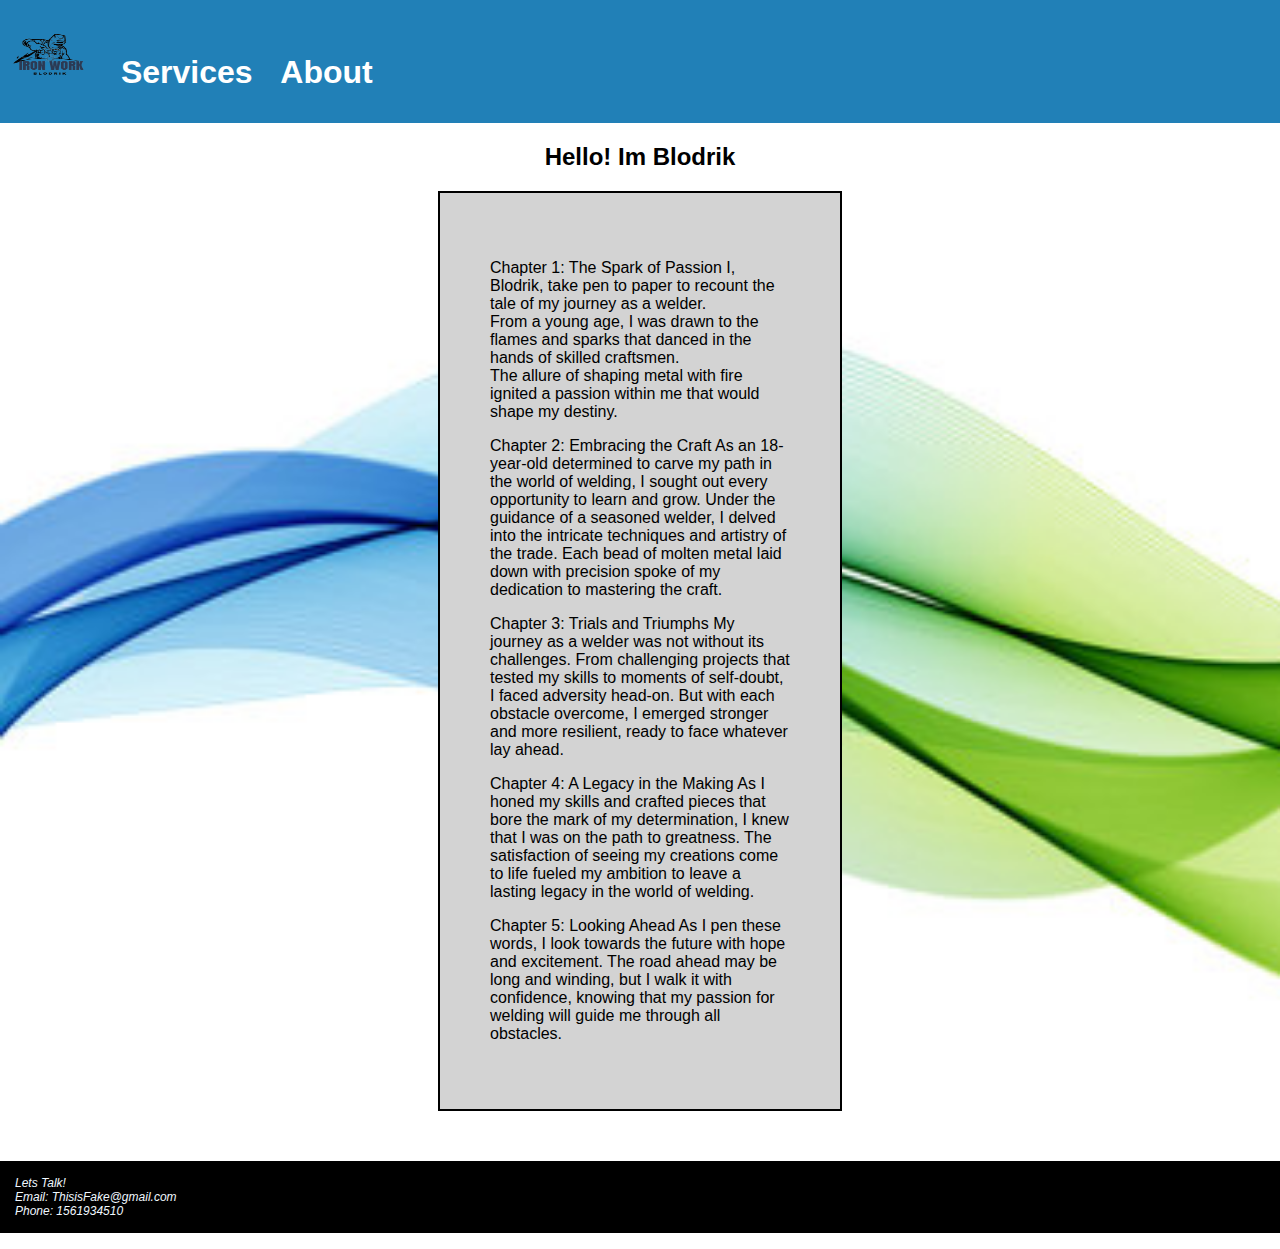
<file: BlodAbout.HTML>
<html>

<head>
<title>
About    
</title>
<meta name="viewport"
content="width=device-width, initial-scale=1.0"/>
<link rel="stylesheet" type="text/css" href="Style.css"> 

</head>

<body>
 
    <header>
        <p>
          <h1>
            <a href="index.HTML"><img src="Ironworks.png"Main Menu Icon" style="width:82px;height:52px;"></a>  
             <a href="BlodServices.HTML">Services</a>
             <a href="BlodAbout.HTML">About</a>
          </h1>  
        </p>
      </header>  

  <p >
   <h2 style="text-align: center;">Hello! Im Blodrik</h2>
   
  </p>
  </div>
  <p > 
    <div class="border">
  <p> Chapter 1: The Spark of Passion
    I, Blodrik, take pen to paper to recount the tale of my journey as a welder.<br> From a young age, I was drawn to the flames and sparks that danced in the hands of skilled craftsmen.<br> The allure of shaping metal with fire ignited a passion within me that would shape my destiny. </p> 
  
  <p>  Chapter 2: Embracing the Craft
    As an 18-year-old determined to carve my path in the world of welding, I sought out every opportunity to learn and grow. Under the guidance of a seasoned welder, I delved into the intricate techniques and artistry of the trade. Each bead of molten metal laid down with precision spoke of my dedication to mastering the craft.</p>
    
    <p> Chapter 3: Trials and Triumphs
    My journey as a welder was not without its challenges. From challenging projects that tested my skills to moments of self-doubt, I faced adversity head-on. But with each obstacle overcome, I emerged stronger and more resilient, ready to face whatever lay ahead.</p>
    
    <p> Chapter 4: A Legacy in the Making
    As I honed my skills and crafted pieces that bore the mark of my determination, I knew that I was on the path to greatness. The satisfaction of seeing my creations come to life fueled my ambition to leave a lasting legacy in the world of welding.</p>
    
    <p>Chapter 5: Looking Ahead
    As I pen these words, I look towards the future with hope and excitement. The road ahead may be long and winding, but I walk it with confidence, knowing that my passion for welding will guide me through all obstacles.</p> 
     
     </p></div>
     <p>
      <br>  
    <footer> <I>Lets Talk!</I> <br> 
      <I> Email: ThisisFake@gmail.com </I> <br>
      <I> Phone: 1561934510</I>
      
     </footer> 
    </p>
</body>
</file>
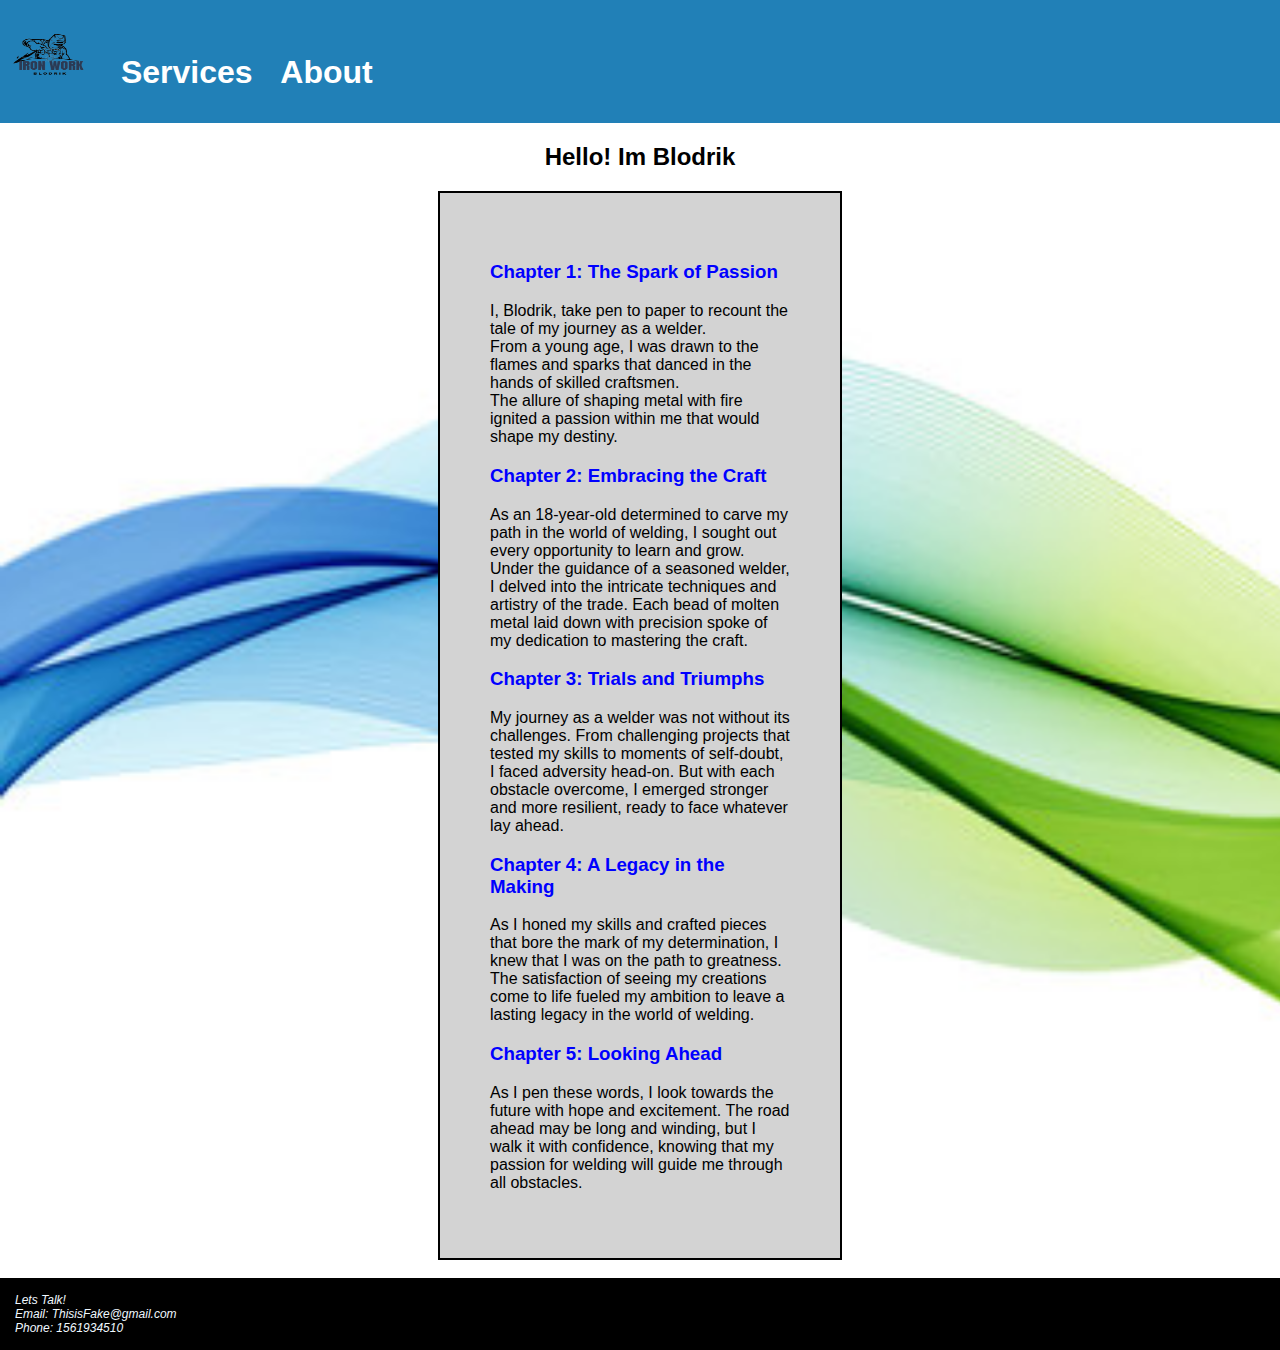
<file: BlodAbout.html>
<html>

<head>
<title>
About    
</title>
<meta name="viewport"
content="width=device-width, initial-scale=1.0"/>
<link rel="stylesheet" type="text/css" href="Style.css"> 

</head>

<body>
 
    <header>
        <p>
          <h1>
            <a href="index.html"><img src="Ironworks.png"Main Menu Icon" style="width:82px;height:52px;"></a>  
             <a href="BlodServices.html">Services</a>
             <a href="BlodAbout.html">About</a>
          </h1>  
        </p>
      </header>  

  <p >
   <h2 style="text-align: center;">Hello! Im Blodrik</h2>
   
  </p>
  </div>
  <p > 
    <div class="border">
  <p> <h3 style="color:blue" > Chapter 1:  The Spark of Passion </h3>
    I, Blodrik, take pen to paper to recount the tale of my journey as a welder.<br> From a young age, I was drawn to the flames and sparks that danced in the hands of skilled craftsmen.<br> The allure of shaping metal with fire ignited a passion within me that would shape my destiny. </p> 
  
  <p> <h3 style="color:blue" > Chapter 2: Embracing the Craft </h3>
    As an 18-year-old determined to carve my path in the world of welding, I sought out every opportunity to learn and grow. Under the guidance of a seasoned welder, I delved into the intricate techniques and artistry of the trade. Each bead of molten metal laid down with precision spoke of my dedication to mastering the craft.</p>
    
    <p><h3 style="color:blue" > Chapter 3: Trials and Triumphs</h3>
    My journey as a welder was not without its challenges. From challenging projects that tested my skills to moments of self-doubt, I faced adversity head-on. But with each obstacle overcome, I emerged stronger and more resilient, ready to face whatever lay ahead.</p>
    
    <p> <h3 style="color:blue" >Chapter 4: A Legacy in the Making </h3>
    As I honed my skills and crafted pieces that bore the mark of my determination, I knew that I was on the path to greatness. The satisfaction of seeing my creations come to life fueled my ambition to leave a lasting legacy in the world of welding.</p>
    
    <p> <h3 style="color:blue" >Chapter 5: Looking Ahead </h3>
    As I pen these words, I look towards the future with hope and excitement. The road ahead may be long and winding, but I walk it with confidence, knowing that my passion for welding will guide me through all obstacles.</p> 
     
     </p></div>
     
      <br>  
    <footer> <I>Lets Talk!</I> <br> 
      <I> Email: ThisisFake@gmail.com </I> <br>
      <I> Phone: 1561934510</I>
      
     </footer> 
    
</body>
</file>
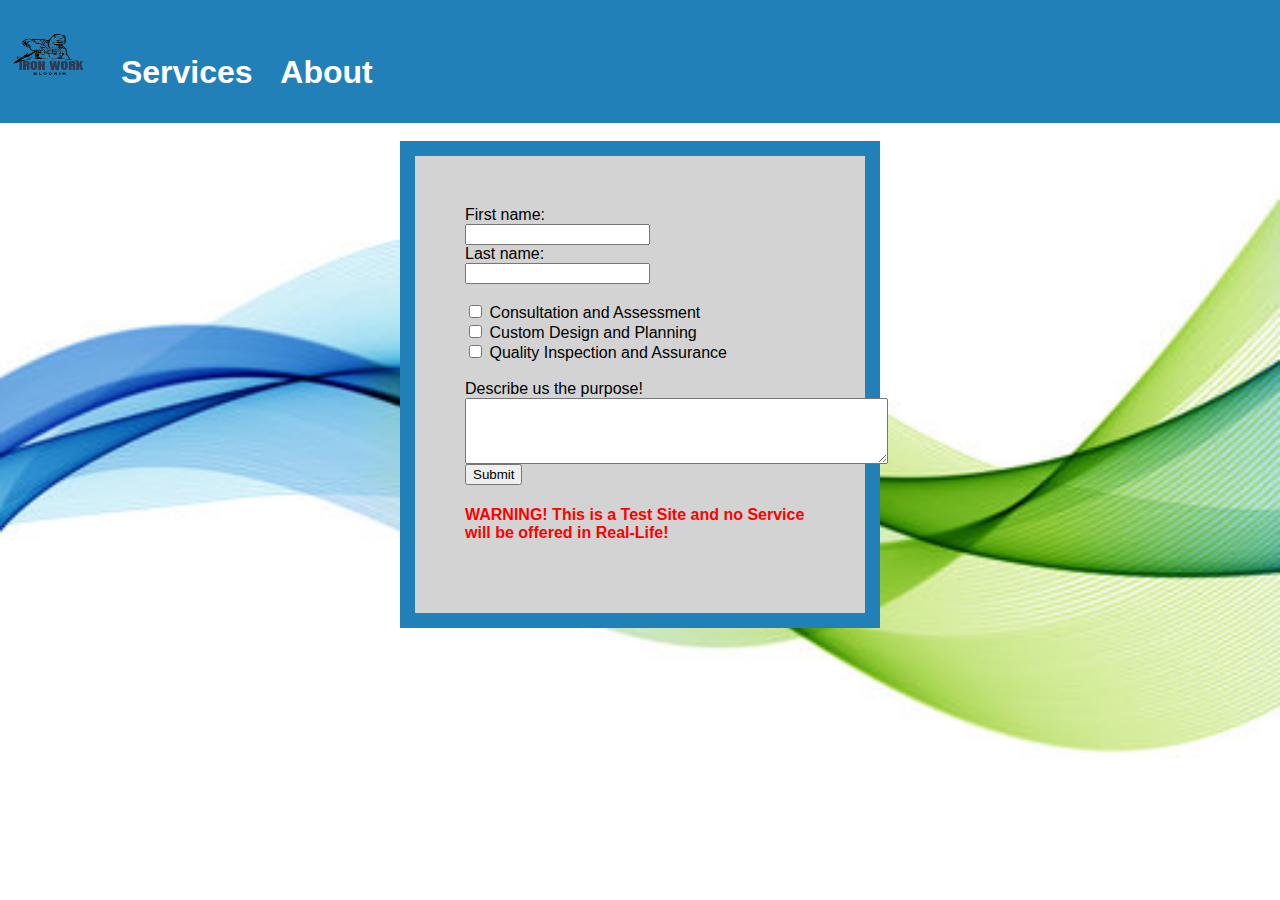
<file: Blodform.HTML>
<html>
<head>
    <title>Services</title>
    <link rel="stylesheet" type="text/css" href="Style.css"> 

</head>

<body>
    <header>
        <p>
          <h1>
            <a href="index.HTML"><img src="Ironworks.png" alt="Main Menu Icon" style="width:82px;height:52px;"></a>  
            <a href="BlodServices.HTML">Services</a>
            <a href="BlodAbout.HTML">About</a>   
            
          </h1>  
        </p>
      </header> <br>
      <div class="border2">
      <form action="">
        <label for="fname">First name:</label><br>
        <input type="text" id="fname" name="fname" value=""><br>
        <label for="lname">Last name:</label><br>
        <input type="text" id="lname" name="lname" value=""><br><br>

        <input type="checkbox" id="Ser1" name="Service1" value="Consultation and Assessment">
        <label for="Ser1"> Consultation and Assessment</label><br>
        <input type="checkbox" id="Ser2" name="Service2" value="Custom Design and Planning">
        <label for="Ser2"> Custom Design and Planning</label><br>
        <input type="checkbox" id="Ser3" name="Service3" value="Quality Inspection and Assurance">
        <label for="Ser3"> Quality Inspection and Assurance</label><br><br>

        Describe us the purpose! <br>
      
         
        <textarea id="purpose" name="the purpose.." rows="4" cols="50"> </textarea> <br>
        <input type="submit" value="Submit">
 
      </form> 
      <h4 style="color:red ;">WARNING! This is a Test Site and no Service will be offered in Real-Life!</h4>
    </div>



</body>


</html>
</file>
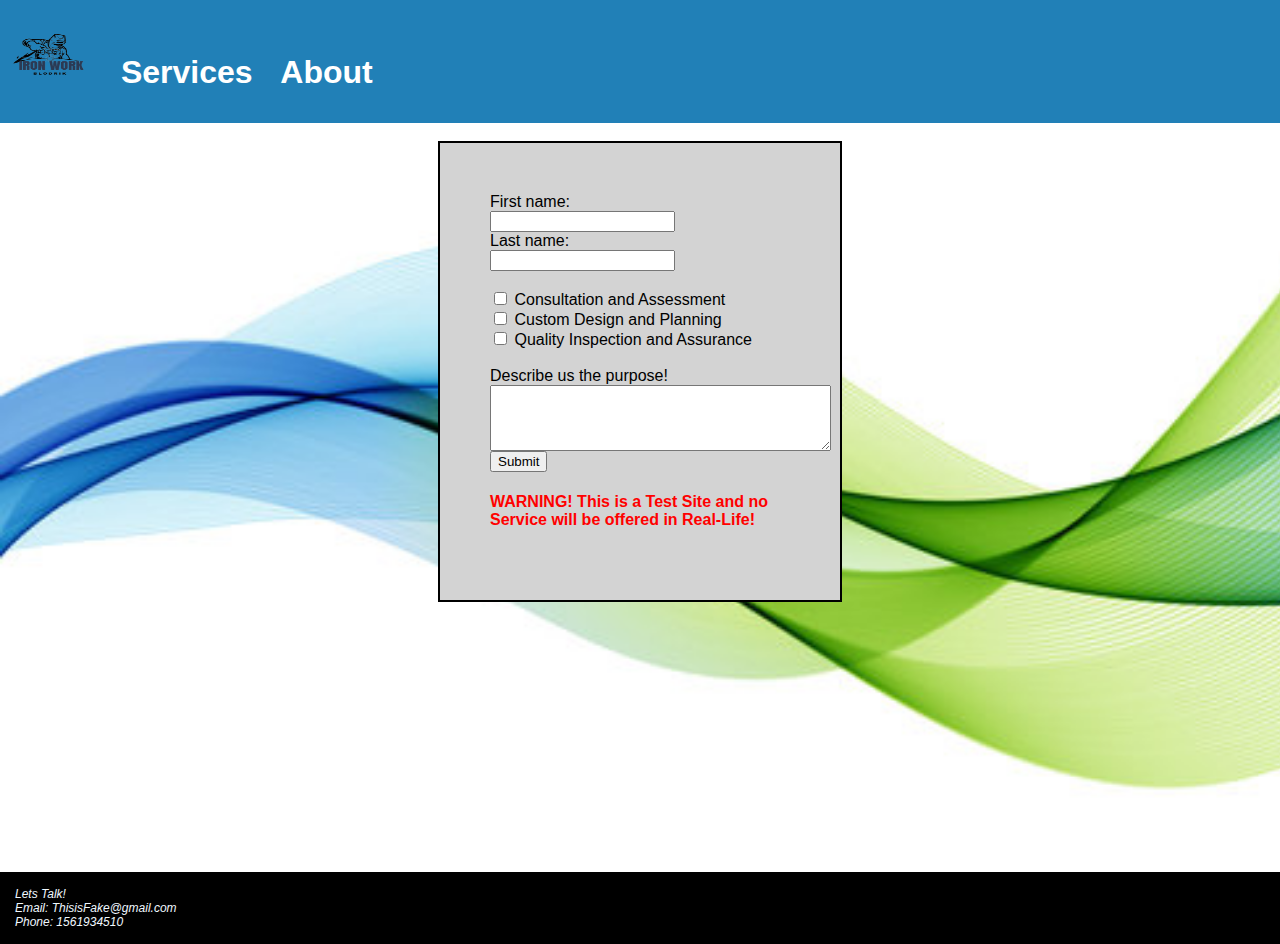
<file: Blodform.html>
<html>
<head>
    <title>Services</title>
    <link rel="stylesheet" type="text/css" href="Style.css"> 
<meta name="viewport"
content="width=device-width, initial-scale=1.0"/>
</head>

<body>
    <header>
        <p>
          <h1>
            <a href="index.html"><img src="Ironworks.png" alt="Main Menu Icon" style="width:82px;height:52px;"></a>  
            <a href="BlodServices.html">Services</a>
            <a href="BlodAbout.html">About</a>   
            
          </h1>  
        </p>
      </header> <br>
      <div class="border">
      <form action="">
        <label for="fname">First name:</label><br>
        <input type="text" id="fname" name="fname" value=""><br>
        <label for="lname">Last name:</label><br>
        <input type="text" id="lname" name="lname" value=""><br><br>

        <input type="checkbox" id="Ser1" name="Service1" value="Consultation and Assessment">
        <label for="Ser1"> Consultation and Assessment</label><br>
        <input type="checkbox" id="Ser2" name="Service2" value="Custom Design and Planning">
        <label for="Ser2"> Custom Design and Planning</label><br>
        <input type="checkbox" id="Ser3" name="Service3" value="Quality Inspection and Assurance">
        <label for="Ser3"> Quality Inspection and Assurance</label><br><br>

        Describe us the purpose! <br>
      
         
        <textarea id="purpose" name="the purpose.." rows="4" cols="40"> </textarea> <br>
        <input type="submit" value="Submit">
 
      </form> 
      <h4 style="color:red ;">WARNING! This is a Test Site and no Service will be offered in Real-Life!</h4>
    </div>
<br><br><br><br><br><br><br><br><br><br><br><br><br><br><br>
 <footer> <I>Lets Talk!</I> <br> 
      <I> Email: ThisisFake@gmail.com </I> <br>
      <I> Phone: 1561934510</I>
      
     </footer> 

</body>


</html>
</file>
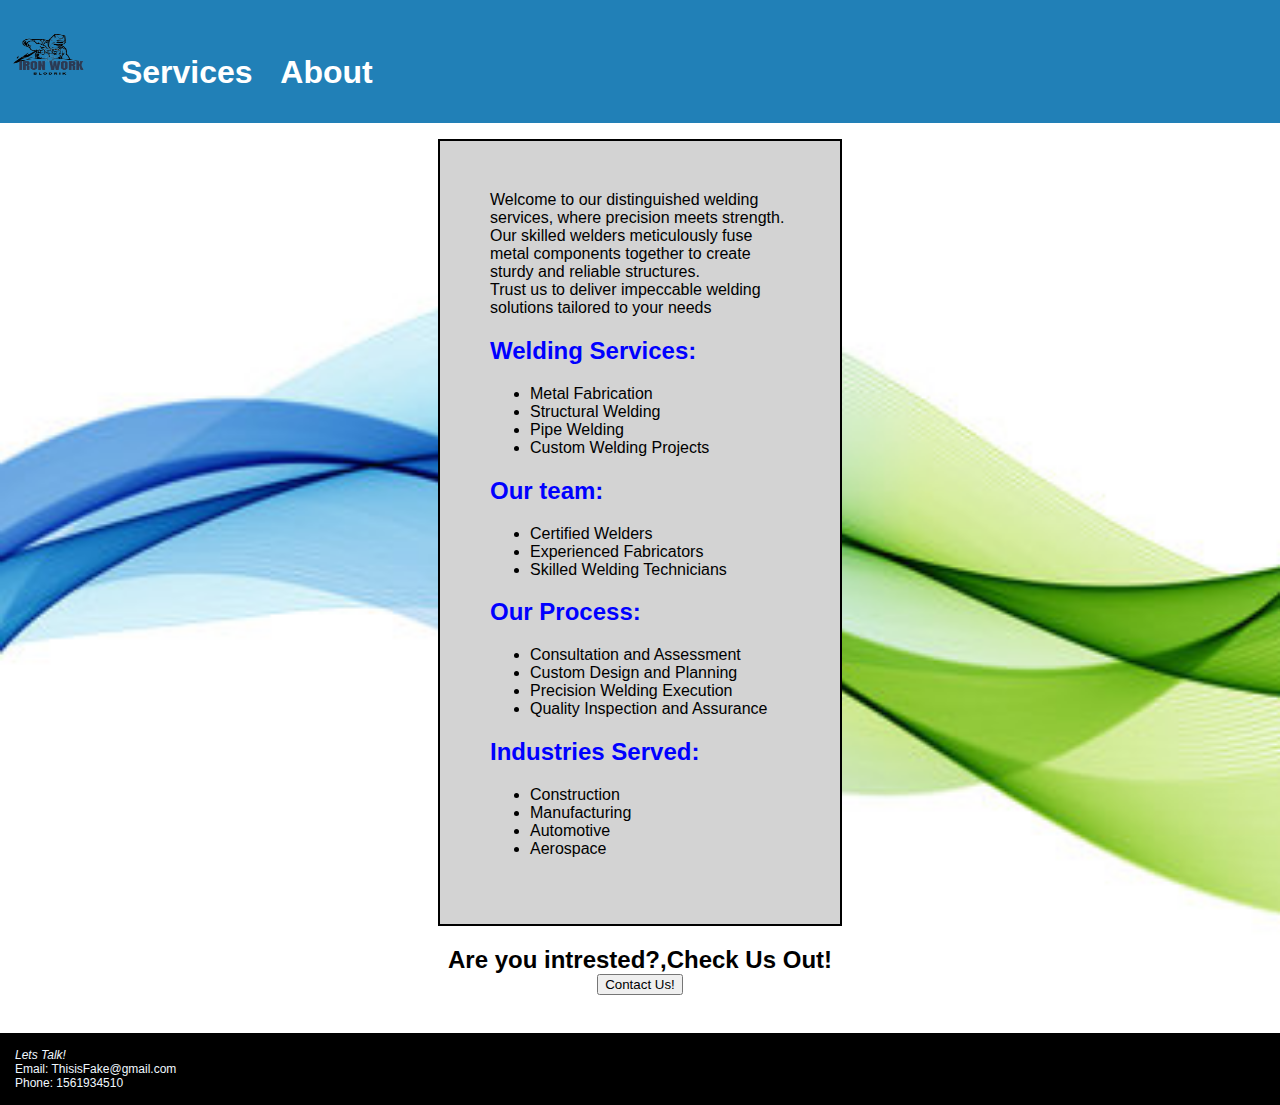
<file: BlodServices.HTML>
<html>
    <head> 
    <title>Services</title>
    <link rel="stylesheet" type="text/css" href="Style.css"> 
    </head>
    <body>
        <header>
            <p>
              <h1>
                <a href="index.HTML"><img src="Ironworks.png" alt="Main Menu Icon" style="width:82px;height:52px;"></a>  
                <a href="BlodServices.HTML">Services</a>
                <a href="BlodAbout.HTML">About</a>   
                
              </h1>  
            </p>
          </header> 
    <p>
    <div class="border">
  <div class="text">
    Welcome to our distinguished welding services, where precision meets strength.<br>
     Our skilled welders meticulously fuse metal components together to create sturdy and reliable structures.<br>
     Trust us to deliver impeccable welding solutions tailored to your needs



  </div>
 <div class="text2"> 
  <h2 style="color: blue;"> Welding Services:</h2>
 <ul>
<li>Metal Fabrication </li>
<li> Structural Welding</li>
<li>Pipe Welding </li>
<li>Custom Welding Projects </li>

 </ul>
<h2 style="color: blue;">  Our team:
</h2>
<ul>
<li>  Certified Welders   </li>
<li>  Experienced Fabricators   </li>
<li> Skilled Welding Technicians    </li>

</ul>
<h2 style="color: blue;"> Our Process:   </h2>
 <ul>
<li> Consultation and Assessment  </li>
<li> Custom Design and Planning  </li>
<li>  Precision Welding Execution </li>
<li> Quality Inspection and Assurance
</li>


</ul>
<h2 style="color: blue;">Industries Served:</h2>

<ul>
<li> Construction </li>
<li> Manufacturing </li>
<li> Automotive </li>
<li> Aerospace </li>



</ul>

 </div>
</div> 

    </p>

    <p>
      <h2 style="text-align: center;">Are you intrested?,Check Us Out! <br>
        <a href="Blodform.HTML">
          <button>Contact Us!</button>
        </a> </h2>
    </p>



   
<br>
    <footer> <I>Lets Talk! </I><br> 
      Email: ThisisFake@gmail.com </I> <br>
      Phone: 1561934510</I>
      
     </footer>
    </body>
</html>
</file>
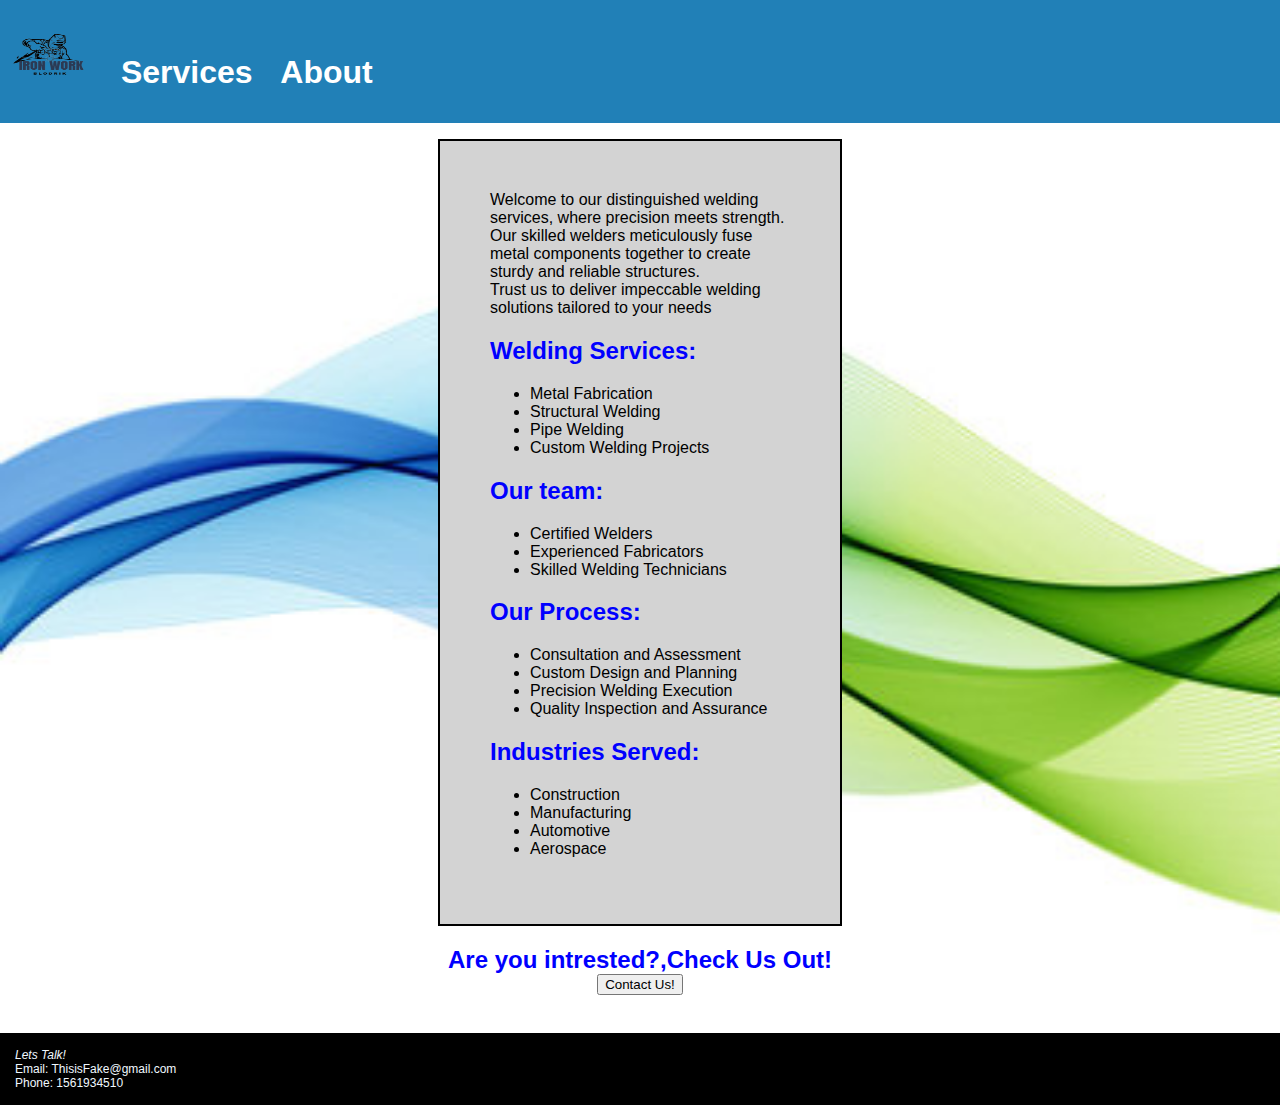
<file: BlodServices.html>
<html>
    <head> 
    <title>Services</title>
    <link rel="stylesheet" type="text/css" href="Style.css"> 
        <meta name="viewport"
content="width=device-width, initial-scale=1.0"/>
    </head>
    <body>
        <header>
            <p>
              <h1>
                <a href="index.html"><img src="Ironworks.png" alt="Main Menu Icon" style="width:82px;height:52px;"></a>  
                <a href="BlodServices.html">Services</a>
                <a href="BlodAbout.html">About</a>   
                
              </h1>  
            </p>
          </header> 
    <p>
    <div class="border">
  <div class="text">
    Welcome to our distinguished welding services, where precision meets strength.<br>
     Our skilled welders meticulously fuse metal components together to create sturdy and reliable structures.<br>
     Trust us to deliver impeccable welding solutions tailored to your needs



  </div>
 <div class="text2"> 
  <h2 style="color: blue;"> Welding Services:</h2>
 <ul>
<li>Metal Fabrication </li>
<li> Structural Welding</li>
<li>Pipe Welding </li>
<li>Custom Welding Projects </li>

 </ul>
<h2 style="color: blue;">  Our team:
</h2>
<ul>
<li>  Certified Welders   </li>
<li>  Experienced Fabricators   </li>
<li> Skilled Welding Technicians    </li>

</ul>
<h2 style="color: blue;"> Our Process:   </h2>
 <ul>
<li> Consultation and Assessment  </li>
<li> Custom Design and Planning  </li>
<li>  Precision Welding Execution </li>
<li> Quality Inspection and Assurance
</li>


</ul>
<h2 style="color: blue;">Industries Served:</h2>

<ul>
<li> Construction </li>
<li> Manufacturing </li>
<li> Automotive </li>
<li> Aerospace </li>



</ul>

 </div>
</div> 

    </p>

    <p>
      <h2 style="text-align: center; color: blue">Are you intrested?,Check Us Out! <br>
        <a href="Blodform.html">
          <button>Contact Us!</button>
        </a> </h2>
    </p>



   
<br>
    <footer> <I>Lets Talk! </I><br> 
      Email: ThisisFake@gmail.com </I> <br>
      Phone: 1561934510</I>
      
     </footer>
    </body>
</html>
</file>
<file: Style.css>
body {
    margin: 0;
    padding: 0;
    color: black;
    font-family: Arial, Helvetica, sans-serif;
     background-image: url("background3.jpg");
    
    background-size: cover;
   }



 
   

a:hover  {
    box-shadow: 15px 15px 15px rgba(0, 0, 0, 0.1);
}



 .border2 {
    background-color: lightgrey;
    width: 350px;
    border: 15px solid #2180b7;
    padding: 50px;
    margin:auto;
    border-spacing: auto;
   align-items:center ;




 } 

 
   .border {
        
        box-shadow: 10px 10rgb(0, 0, 0);
        background-color:lightgrey; 
        width: 300px;
        border: 2px solid rgb(0, 0, 0);
        padding: 50px;
        margin: auto;
        border-spacing: center;
        
  }
   
   .form {
       width: 300px;
       height: 300px;
   }
   .img {
     
    float: left;    
    

   }
   
   

   
   
h3 {
    color:blue 
}
   
  
.text {
     text-shadow: black;
    text-align: left;
}




  header { padding: 10px;
      background-color: #2180b7;
      text-align:left
      
  }
  
  h1 {
      word-spacing: 20px;
  }
  a {
    color: white;
    text-decoration: none; }

 footer {
    font-size: 12px;
    padding: 15px;
        background-color: black;
        text-align: left;
        color: aliceblue;
        
        
 }
</file>
